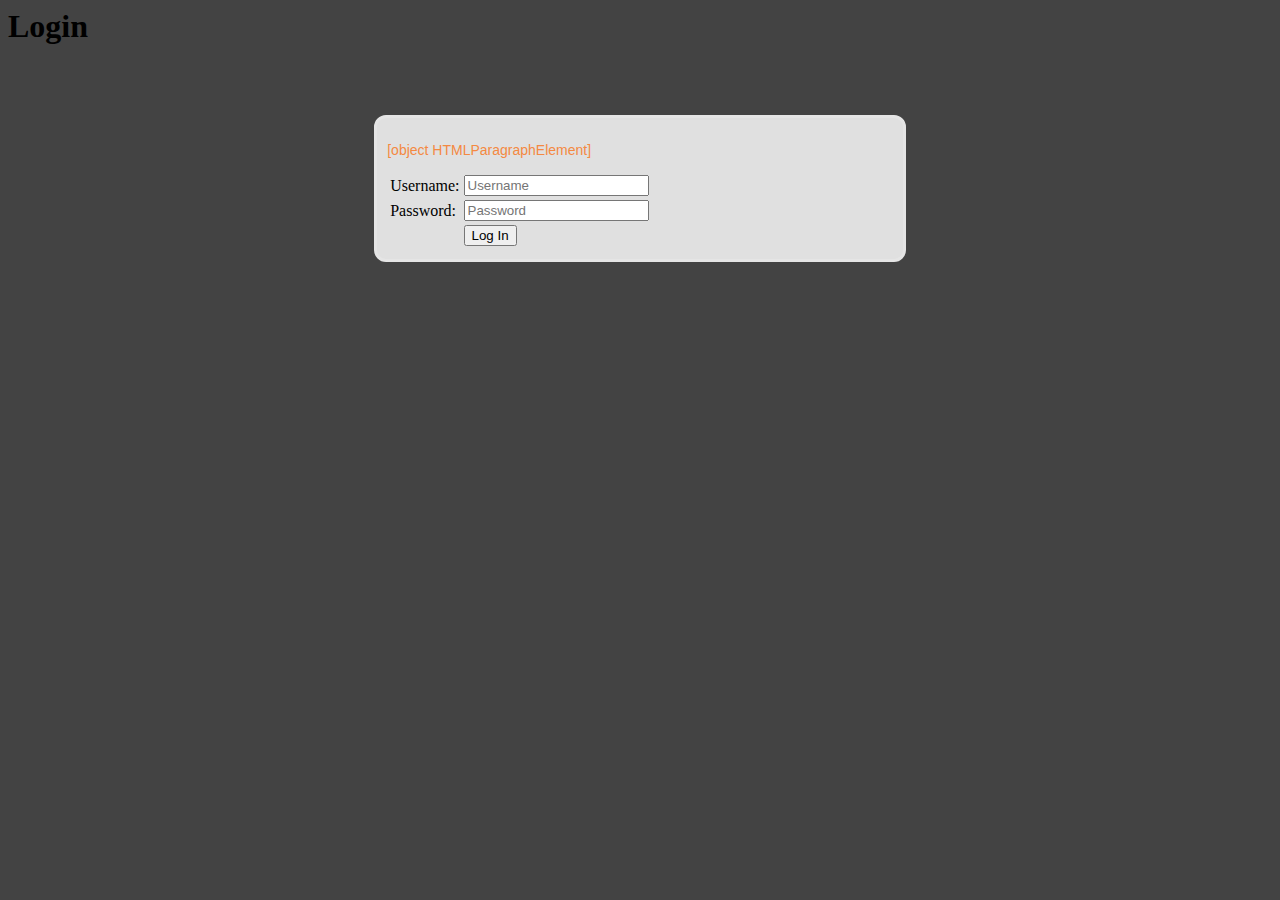
<file: webpages/webpages_html/login/index.htm>
<html>
	<head>
	<title>Login</title>
	<link href="../styles" rel="stylesheet">
	
	
	</head>
	<body style="background-color:#434343">
	
		<div id="topheader">
			<h1 id="h1">Login</h1>
		</div>
		
		<div id="wrapper" style="background-color:#E0E0E0; margin: auto; margin-top:70px; width: 40%; border: 3px solid #e5e5e5; padding: 10px; border-radius: 12px;">
			<p style="font-size: 14px; color:#f48942; font-family: Arial, Helvetica, sans-serif;" id="msg"></p>
				<table class="tableall">
				<form action="" method="POST" id="loginform">
					<tr>
					<td class="tableleft">Username:</td>
					<td class="tableright">
					<input type="text" name="USERNAME" id="USERNAME" placeholder="Username" required pattern="^[^; ]+$">
					</td>
					</tr>
					<tr>
					<td class="tableleft">Password:</td>
					<td class="tableright">
					<input type="password" name="PASSWORD" id="PASSWORD" placeholder="Password" pattern="^[^; ]+$"><br></td>
					</tr>
					<tr>
					<td class="tableleft"></td>
					<td class="tableright"><button type="submit" class="b1" value="Submit">Log In</button><br></td>
					</tr>
				</form>
				</table>
			
			
			
		</div>
		
		
		<script src="../error"></script>
		<script>
		  console.log(msg);
		  document.getElementById("msg").innerHTML = msg;
		</script>
		
		

	</body>
</html>
</file>
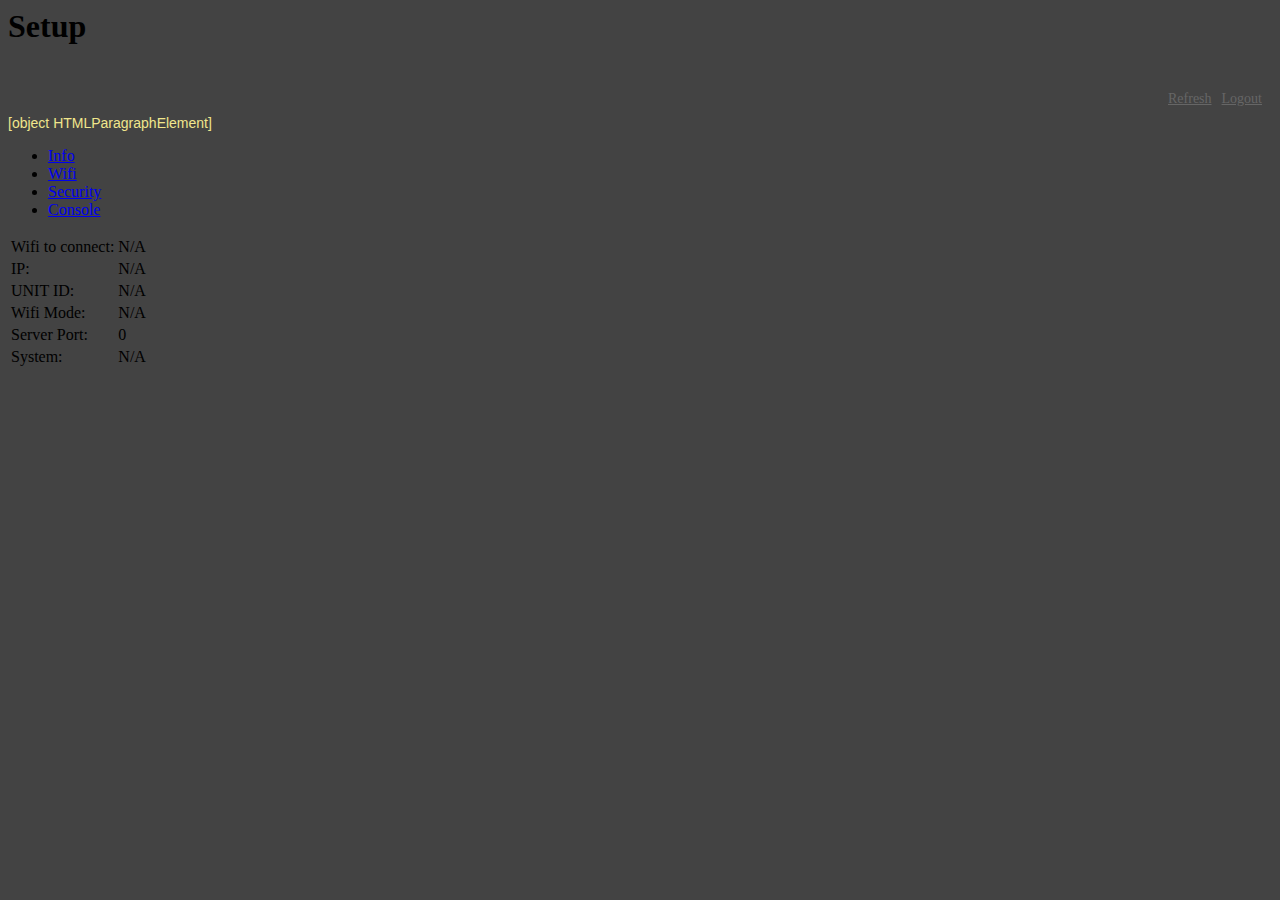
<file: webpages/webpages_html/setup/index.htm>
<html>
	<head>
	<title>Setup</title>
	<link href="../styles" rel="stylesheet">
	</head>
	<body  onload="loaddata()"; style="background-color:#434343">
		<div id="topheader">
			<h1 id="h1">Setup</h1>
			<a href="../login?DISCONNECT=YES" style="float:right; margin-right: 10px; margin-top:25px; font-size: 14px; color:#666666 ">Logout</a>
			<a href="" style="float:right; margin-right: 10px; margin-top:25px; font-size: 14px; color:#666666 ">Refresh</a>
		</div>
		<div id="wrapper" style="margin: auto; margin-top:70px;">
		<p style="font-size: 14px; color:#F0E68C; font-family: Arial, Helvetica, sans-serif;" id="msg"></p>
		<ul class="tab">
		  <li><a href="javascript:void(0)" class="tablinks" onclick="openTab(event, 'Info')" id="defaultOpen">Info</a></li>
		  <li><a href="javascript:void(0)" class="tablinks" onclick="openTab(event, 'Wifi')">Wifi</a></li>
		  <li><a href="javascript:void(0)" class="tablinks" onclick="openTab(event, 'Security')">Security</a></li>
		  <li><a href="javascript:void(0)" class="tablinks" onclick="openTab(event, 'Console')">Console</a></li>
		</ul>
		<div id="Info" class="tabcontent">
			<table class="tableall">
			<tr>
			<td class="tableleft">Wifi to connect:</td>
			<td class="tableright" id="WIFI_SSID">N/A</td>
			</tr>
			<tr>
			<td class="tableleft">IP:</td>
			<td class="tableright" id="IPAddress">N/A</td>
			</tr>
			<tr>
			<td class="tableleft">UNIT ID:</td>
			<td class="tableright" id="MAC">N/A</td>
			</tr>
			<tr>
			<td class="tableleft">Wifi Mode:</td>
			<td class="tableright" id="Wmode">N/A</td>
			</tr>
			<tr>
			<td class="tableleft">Server Port:</td>
			<td class="tableright" id="Port">0</td>
			</tr>
			<tr>
			<td class="tableleft">System:</td>
			<td class="tableright" id="System">N/A</td>
			</tr>
			</table>
		</div>
		<div id="Wifi" class="tabcontent">
				<form action="" method="POST">
					<table class="tableall">
					<tr>
					<td class="tableleft">SSID</td>
					<td class="tableright">
					<select name="WIFI_SSID_list" id="WIFI_SSID_list" maxlength="19">
					</select>
					or
					<input type="text" name="WIFI_SSID_un" id="WIFI_SSID_un" maxlength="19" placeholder="Unbroadcasted SSID">
					</td>
					</tr>
					<tr>
					<td class="tableleft">Password</td>
					<td class="tableright"><input type="password" name="WIFI_PASS" id="WIFI_PASS" maxlength="19" placeholder="Wifi password" pattern="^[^; ]+$"><br></td>
					</tr>
					<tr>
					<td class="tableleft"></td>
					<td class="tableright"><button type="submit" class="b1" value="Submit">Save</button></td>
					</tr>
					</table>
				</form>
		</div>
		<div id="Seatalk" class="tabcontent">
		  <form action="" method="POST">
					<table class="tableall">
					<tr>
						<td class="tableleft">
							Access Page Username:
						</td>
						<td class="tableright">
							<input type="text" name="WEB_USER" id="WEB_USER" pattern="^[a-zA-Z0-9]+$" maxlength="9" required>
						</td>
					</tr>
					<tr>
						<td class="tableleft">
							Access Page Password:
						</td>
						<td class="tableright">
							<input type="password" name="WEB_PASS" id="WEB_PASS" pattern="^[^; ]+$" maxlength="9" required>
						</td>
					</tr>
					<tr>
						<td class="tableleft">
							Retype Password:
						</td>
						<td class="tableright">
							<input type="password" name="WEB_2PASS" id="WEB_2PASS" pattern="^[^; ]+$" maxlength="9" required>
						</td>
					</tr>
					<tr>
						<td class="tableleft">
						</td>
						<td class="tableright">
							<button type="submit" class="b1" value="Submit">Save</button>
						</td>
					</tr>
					</table>
			</form>
		</div>
		<div id="Security" class="tabcontent">
		  <form action="" method="POST">
					<table class="tableall">
					<tr>
						<td class="tableleft">
							Access Page Username:
						</td>
						<td class="tableright">
							<input type="text" name="WEB_USER" id="WEB_USER" pattern="^[a-zA-Z0-9]+$" maxlength="9" required>
						</td>
					</tr>
					<tr>
						<td class="tableleft">
							Access Page Password:
						</td>
						<td class="tableright">
							<input type="password" name="WEB_PASS" id="WEB_PASS" pattern="^[^; ]+$" maxlength="9" required>
						</td>
					</tr>
					<tr>
						<td class="tableleft">
							Retype Password:
						</td>
						<td class="tableright">
							<input type="password" name="WEB_2PASS" id="WEB_2PASS" pattern="^[^; ]+$" maxlength="9" required>
						</td>
					</tr>
					<tr>
						<td class="tableleft">
						</td>
						<td class="tableright">
							<button type="submit" class="b1" value="Submit">Save</button>
						</td>
					</tr>
					</table>
			</form>
		</div>
		<div id="Console" class="tabcontent">
					<table class="tableall">
					<tr>
							<textarea rows="20" cols="83" id="cout" name="cout" style="max-width:675px">...</textarea>
					</tr>
					<tr>
						<td class="tableleft">
							Command:
						</td>
						<td class="tableright">
							<input type="text" name="c_in" id="c_in" maxlength="200" onkeypress="handleKeyPressCOUT(event)">
							<input class="b1" type="button" id="btnSend" Value="Send" onclick="readCout();" ></input>
						</td>
					</tr>
					<tr>
						<td class="tableleft">
						</td>
						<td class="tableright">
						</td>
					</tr>
					</table>
		</div>
		</div>
		<script>
		function openTab(evt, TabName) 
		{
			var i, tabcontent, tablinks;
			tabcontent = document.getElementsByClassName("tabcontent");
			for (i = 0; i < tabcontent.length; i++) {
				tabcontent[i].style.display = "none";
			}
			tablinks = document.getElementsByClassName("tablinks");
			for (i = 0; i < tablinks.length; i++) {
				tablinks[i].className = tablinks[i].className.replace(" active", "");
			}
			document.getElementById(TabName).style.display = "block";
			evt.currentTarget.className += " active";
			if(TabName=="Wifi")
			{
				loadSSIDs();
			}
		}
		</script>
		<script>
		document.getElementById("defaultOpen").click();
		</script>
		<script type="text/javascript" src="./readSettings"></script>
		<script src="../error"></script>
		<script>
		  console.log(msg);
		</script>
		<script>
		function loadSSIDs()
		{
			var rawFile = new XMLHttpRequest();
			rawFile.open("GET", "./readSSID", true);
			rawFile.send(null);
			rawFile.onreadystatechange = function ()
			{
				if(rawFile.readyState === 4)
				{
					if(rawFile.status === 200 || rawFile.status == 0)
					{
						var jsonData = JSON.parse(rawFile.responseText);
						for(i=0;i<jsonData.length;i++)
						{
						var obj = jsonData[i];
						var already_listed = 0;
						for (i = 0; i < document.getElementById("WIFI_SSID_list").length; ++i)
						{
							if (document.getElementById("WIFI_SSID_list").options[i].value == obj.SSID)
							{
							  already_listed = 1;
							}
						}
						if(already_listed==0)
						{
							var x = document.getElementById("WIFI_SSID_list");
							var option = document.createElement("option");
							option.text = obj.SSID;
							option.value = obj.SSID;
							x.add(option);
						}
						}
					}
				}
			}
		}
		function loaddata() 
		{	
			document.getElementById("msg").innerHTML = msg;
			var mydata = data;
			document.getElementById("WIFI_SSID").innerHTML = mydata[0].WIFI_SSID;
			document.getElementById("IPAddress").innerHTML = mydata[0].IPAddress;
			document.getElementById("MAC").innerHTML = mydata[0].MAC;
			document.getElementById("Wmode").innerHTML = mydata[0].Wmode;
			document.getElementById("Port").innerHTML = mydata[0].Port;
			document.getElementById("System").innerHTML = mydata[0].System;
			document.getElementById("WEB_USER").value = mydata[0].WEB_USER;
			readCout();
		}
		</script>
		<script>
		var password = document.getElementById("WEB_PASS")
		  , confirm_password = document.getElementById("WEB_2PASS");
		function validatePassword()
		{
		  if(password.value != confirm_password.value)
		  {
			confirm_password.setCustomValidity("Passwords Don't Match");
		  }
		  else
		  {
			confirm_password.setCustomValidity('');
		  }
		}
		password.onchange = validatePassword;
		confirm_password.onkeyup = validatePassword;
		</script>
		<script type="text/javascript"> setInterval(function() { readCout() },10000) </script>
		<script>
		function readCout()
		{
			var rawFile = new XMLHttpRequest();
			var get_params = "";
			if(document.getElementById("c_in").value.length > 1)
			{
				get_params = "?c_in=" + document.getElementById("c_in").value;
				document.getElementById('c_in').value = '';
			}
			rawFile.open("GET", "./readCout" + get_params, true);
			rawFile.send(null);
			rawFile.onreadystatechange = function ()
			{
				if(rawFile.readyState === 4)
				{
					if(rawFile.status === 200 || rawFile.status == 0)
					{
						document.getElementById("cout").value += rawFile.responseText;
						if(document.getElementById("cout").value.length > 2000) 
						{
						  document.getElementById("cout").value = document.getElementById("cout").value.substr(200, 2000);
						}
						document.getElementById("cout").scrollTop = document.getElementById("cout").scrollHeight;
					}
				}
			}
		}
		function handleKeyPressCOUT(e)
		{
		  var key=e.keyCode || e.which;
		  if (key==13)
		  {
			readCout();
			document.getElementById("c_in").value = "";
		  }
		}
		</script>
	</body>
</html>
</file>
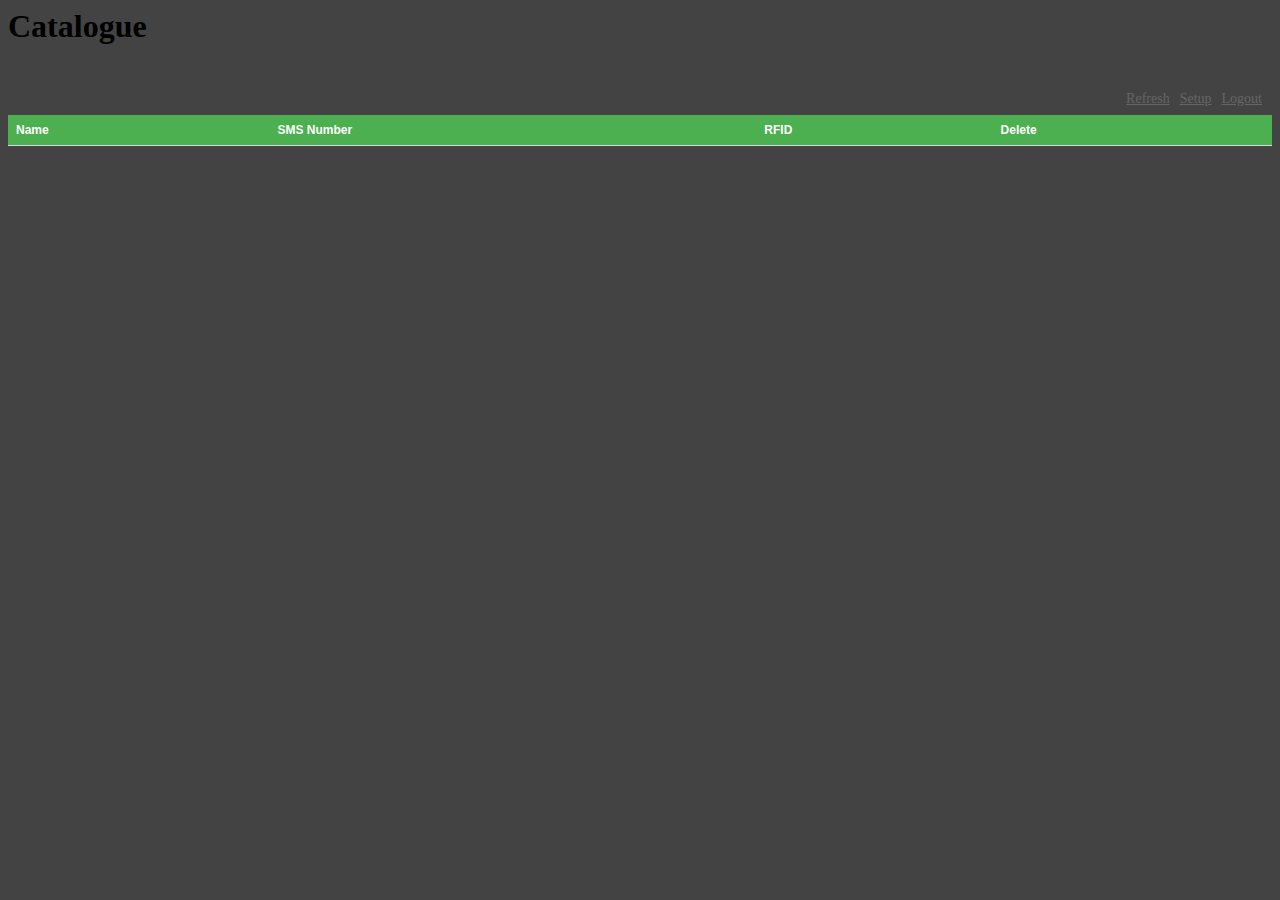
<file: webpages/webpages_html/show/index.htm>
<html>
	<head>
	<title>RFID Catalogue</title>
	<link href="../styles" rel="stylesheet">
	
	<style>
		table {
			border-top-bottom: 2px solid #B3B3B3;
			border-collapse: collapse;
		}
		th, td {
			border-bottom: 1px solid #ddd;
			border-collapse: collapse;
			padding: 8px;
			text-align: left;
		}
		th {
			background-color: #4CAF50;
			color: white;
		}
		table#t01 {
			width: 100%;    
			background-color: #ffffff;
			font-size: 12px;
			color:#0D0D0D;
			font-family: Arial;
			Helvetica, sans-serif;
			tr:hover {background-color: #f5f5f5}
		}
		tr:hover{background-color:#f5f5f5}
	</style>
	
	</head>
	<body style="background-color:#434343">
	
		<div id="topheader">
			<h1 id="h1">Catalogue</h1>
			<a href="../login?DISCONNECT=YES" style="float:right; margin-right: 10px; margin-top:25px; font-size: 14px; color:#666666 ">Logout</a>
			<a href="../setup" style="float:right; margin-right: 10px; margin-top:25px; font-size: 14px; color:#666666 ">Setup</a>
			<a href="" style="float:right; margin-right: 10px; margin-top:25px; font-size: 14px; color:#666666 ">Refresh</a>
		</div>
		
		<div id="wrapper" style="margin: auto; margin-top:70px; overflow-x:auto;">
		<table id="t01">
		  <tr>
			<th>Name</th>
			<th>SMS Number</th>
			<th>RFID</th> 
			<th>Delete</th> 
		  </tr>
		</table>
			
		</div>
		
		
		
		
		
		
		<script type="text/javascript" src="./readTable"></script>
		<script type="text/javascript"> setTimeout(function() { loadTable() },100) </script>
		<script>
		var row_diff  = 0;
		function loadTable()
		{
			var table = document.getElementById("t01");
			row_diff = 0;
			for(var i = 0; i < catalogue.length; i++) 
			{
				var obj = catalogue[i];
				var total_row_num = i + 1;
				var row = table.insertRow(total_row_num);
				var name_cell = row.insertCell(0);
				var sms_cell = row.insertCell(1);
				var rfid_cell = row.insertCell(2);
				var delete_cell = row.insertCell(3);

				name_cell.innerHTML = obj.N;
				sms_cell.innerHTML = obj.S;
				var rfid_string = String(obj.R);
				rfid_cell.innerHTML = rfid_string;
				delete_cell.innerHTML = "<input class='b1' type='button' id='del_button' Value='Delete' onclick="delete_pressed('"+rfid_string+"', "+total_row_num+");\" ></input>";
			}
		}
		</script>
		
		<script>
		function delete_pressed(obj_rfid, row_num)
		{
			var delrfid = String(obj_rfid);
			
			
			var rawFile = new XMLHttpRequest();
			var get_params = "?drfid=" + delrfid;
			rawFile.open("GET", "./delete" + get_params, true);
			rawFile.send(null);
			rawFile.onreadystatechange = function ()
			{
				if(rawFile.readyState === 4)
				{
					if(rawFile.status === 200 || rawFile.status == 0)
					{
						if(rawFile.responseText.indexOf("Deleted")>=0)
						{
							alert(rawFile.responseText);
							var table = document.getElementById("t01");
							var now_diff = row_num - row_diff;
							if(now_diff==0)
							{
								now_diff = 1;
							}
							table.deleteRow(now_diff);
							row_diff++;
						}
						else
						{
							alert("ERROR:49");
						}
					}
					else
					{
						alert("ERROR:48");
					}
				}
			}
			
			
			
		}
		
		</script>
		
		
		
		
     

	</body>
</html>
</file>
